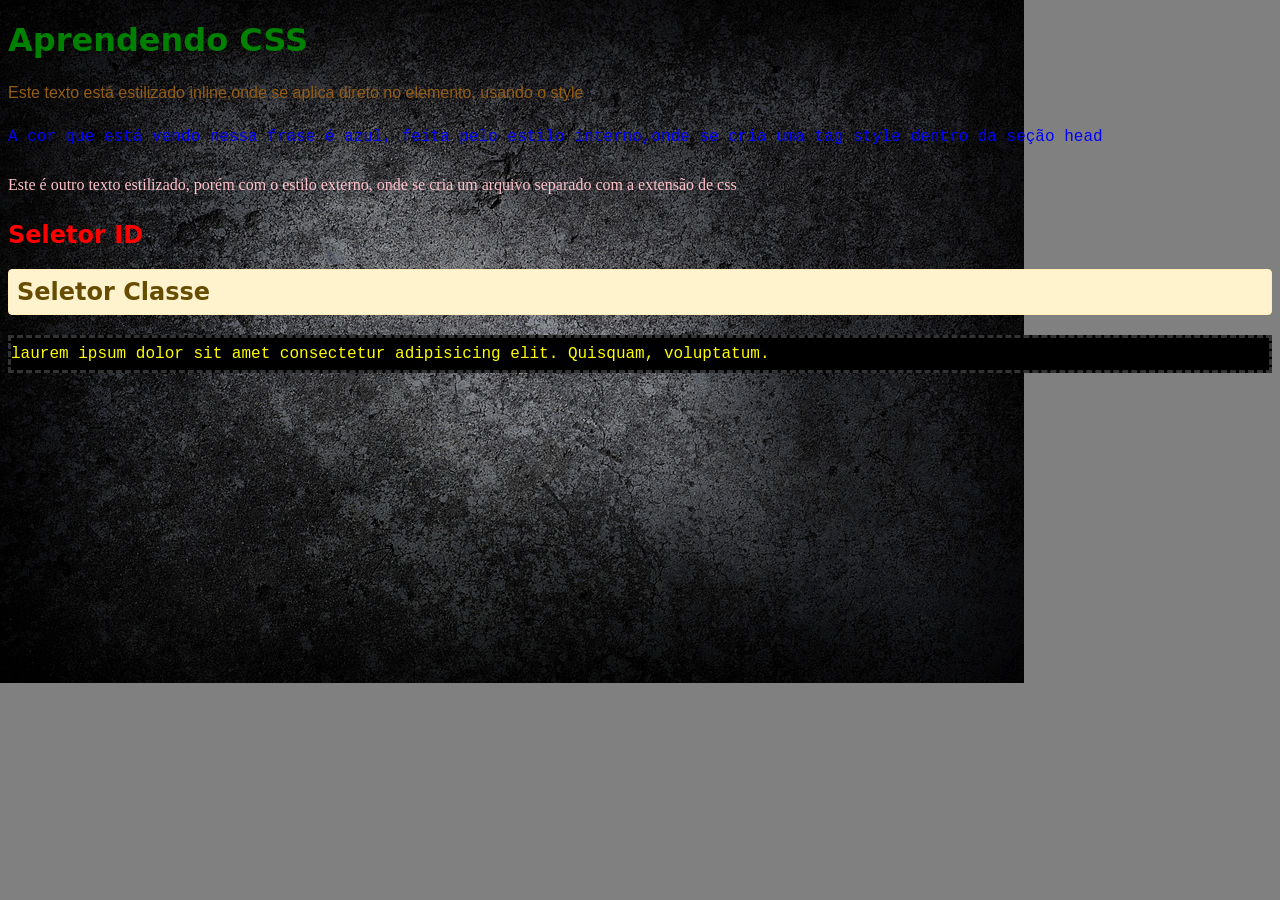
<file: CSS-01/index.html>
<!DOCTYPE html>
<html lang="pt-br">

<head>
    <meta charset="UTF-8">
    <meta name="viewport" content="width=device-width, initial-scale=1.0">
    <title>Trabalhando com CSS</title>
    <style>
        p {
            color: blue;
            line-height: 2.0;
            font-family: courier, monospace;
        }
    </style>
    <link rel="stylesheet" href="style.css">

</head>

<body>
    <h1>Aprendendo CSS</h1>
    <p style="color: rgb(148, 93, 20); line-height: 1.5; font-family: Arial, sans-serif;">Este texto está estilizado
        inline,onde se aplica direto no elemento, usando o style </p>
    <p>A cor que está vendo nessa frase é azul, feita pelo estilo interno,onde se cria uma tag style dentro da seção
        head </p>
    <p class="p">Este é outro texto estilizado, porém com o estilo externo, onde se cria um arquivo separado com a
        extensão de css
    </p>
    <h2 id="subtitulo">Seletor ID</h2>
    <h2 class="aviso">Seletor Classe</h2>


    <p class="caixa3">laurem ipsum dolor sit amet consectetur adipisicing elit. Quisquam, voluptatum.</p>


</body>

</html>
</file>
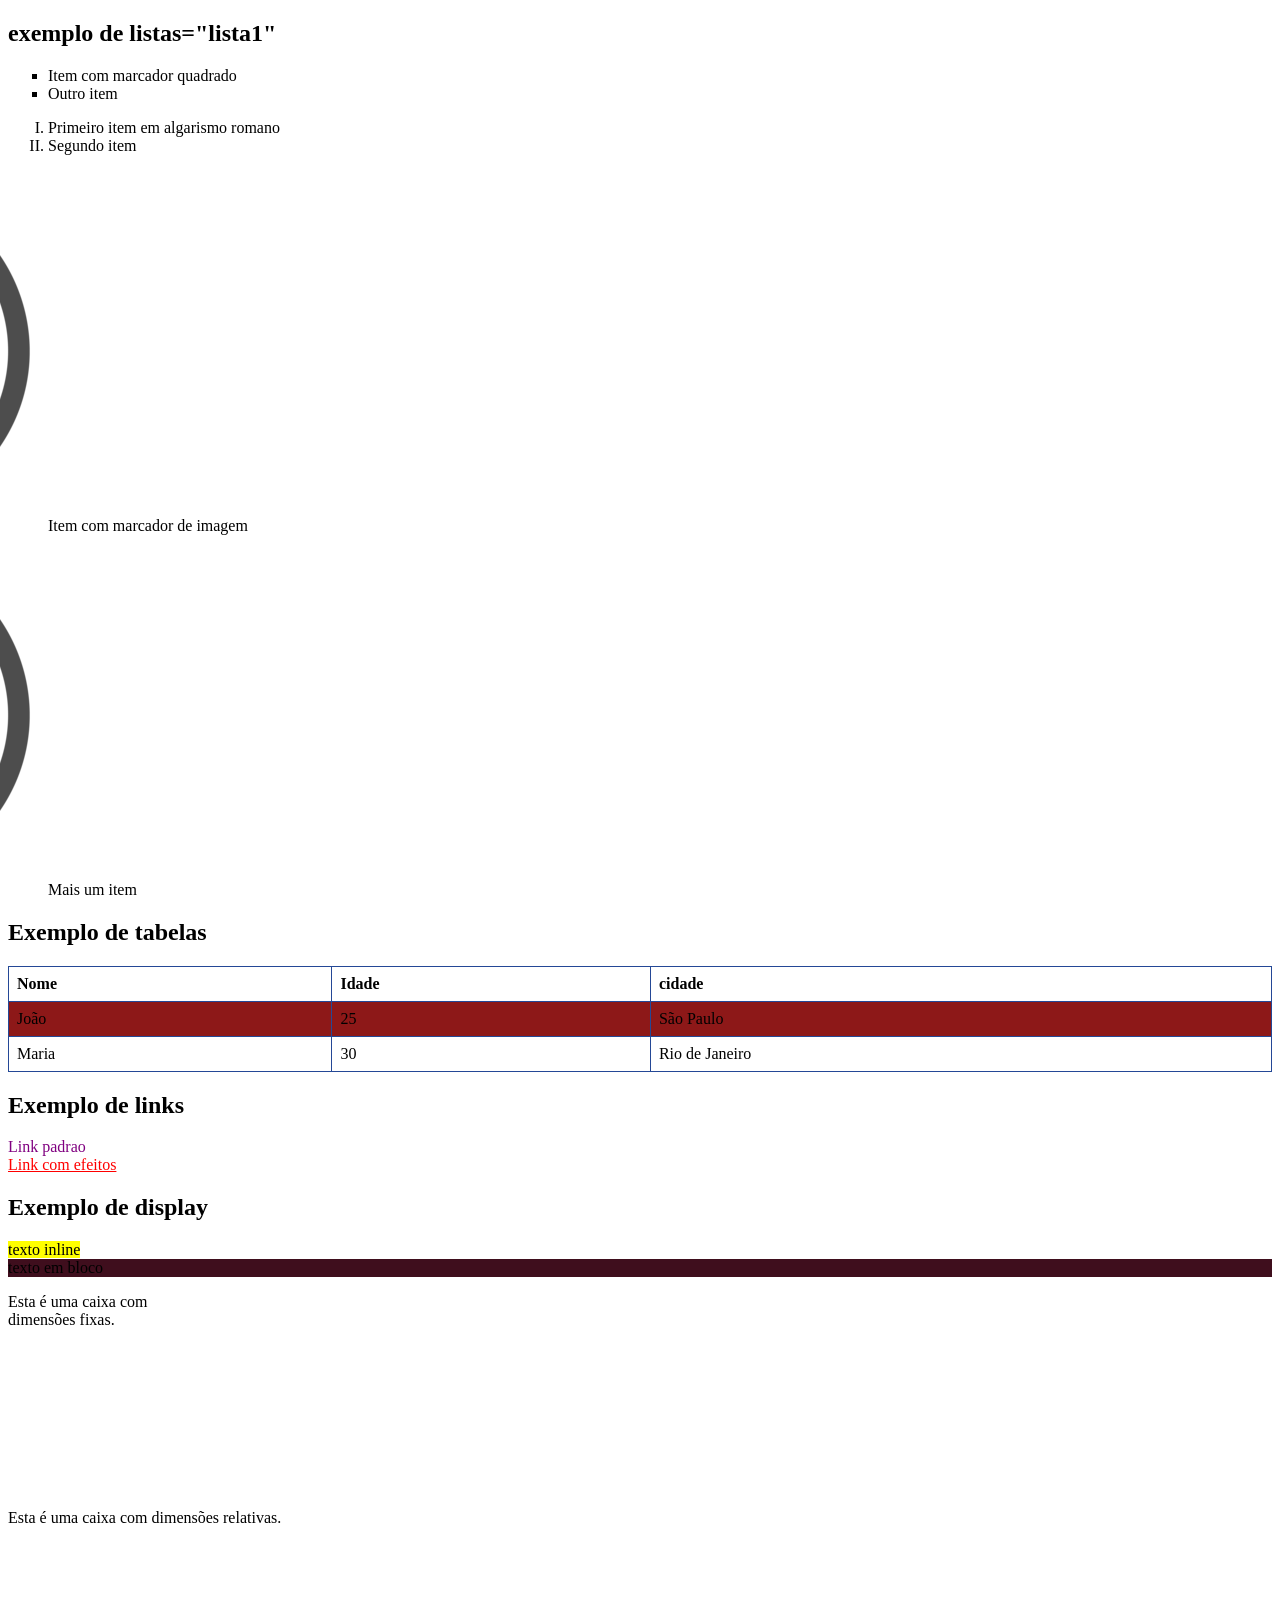
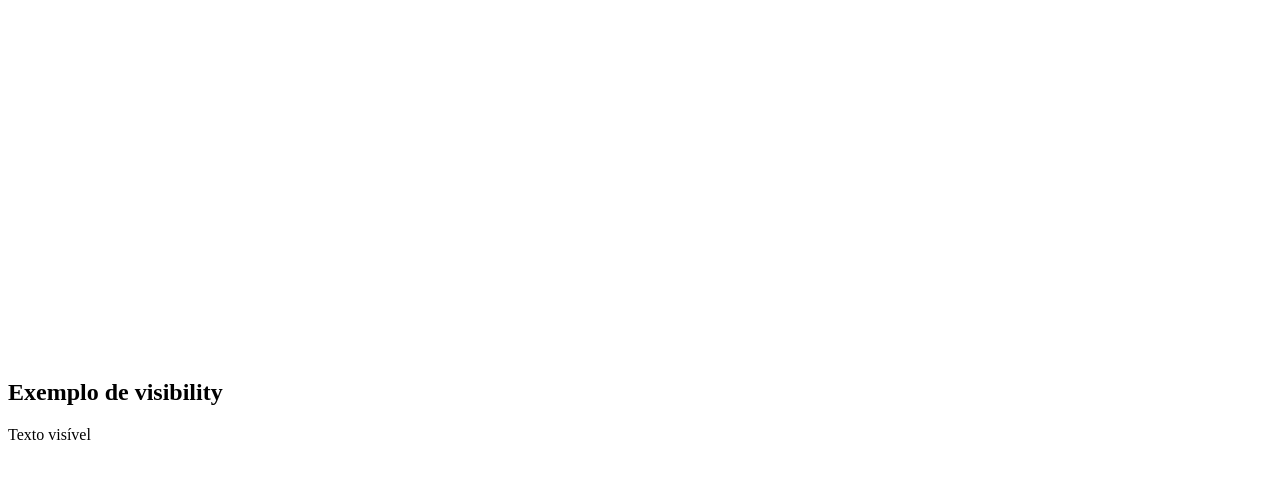
<file: CSS-02/index.html>
<!DOCTYPE html>
<html lang="pt-br">

<head>
    <meta charset="UTF-8">
    <meta name="viewport" content="width=device-width, initial-scale=1.0">
    <title>CSS em listas e tabelas</title>
    <link rel="stylesheet" href="style.css">
</head>

<body>
    <h2>exemplo de listas="lista1"</h2>
    <ul class="lista1">
        <li>Item com marcador quadrado</li>
        <li>Outro item</li>
    </ul>

    <ol class="lista2">
        <li>Primeiro item em algarismo romano</li>
        <li>Segundo item</li>
    </ol>

    <ul class="lista3">
        <li>Item com marcador de imagem</li>
        <li>Mais um item</li>
    </ul>

    <h2>Exemplo de tabelas</h2>
    <table class="tabela">
        <tr>
            <th>Nome</th>
            <th>Idade</th>
            <th>cidade</th>
        </tr>
        <tr>
            <td>João</td>
            <td>25</td>
            <td>São Paulo</td>
        </tr>
        <tr>
            <td>Maria</td>
            <td>30</td>
            <td>Rio de Janeiro</td>
        </tr>
    </table>
    <h2>Exemplo de links</h2>
    <a href="#" class="link1">Link padrao</a><br>
    <a href="#" class="link2">Link com efeitos</a><br>

    <h2>Exemplo de display</h2>
    <span class="ex1">texto inline</span>
    <div class="ex2">texto em bloco </div>
    <p class="caixa1">Esta é uma caixa com dimensões fixas.</p>
    <p class="caixa2">Esta é uma caixa com dimensões relativas.</p>
    <h2>Exemplo de visibility</h2>
    <p class="v1"> Texto visível</p>
    <p class="v2">Texto com visibility</p>
    <p class="v3">Texto com display</p>
    
</body>

</html>
</file>
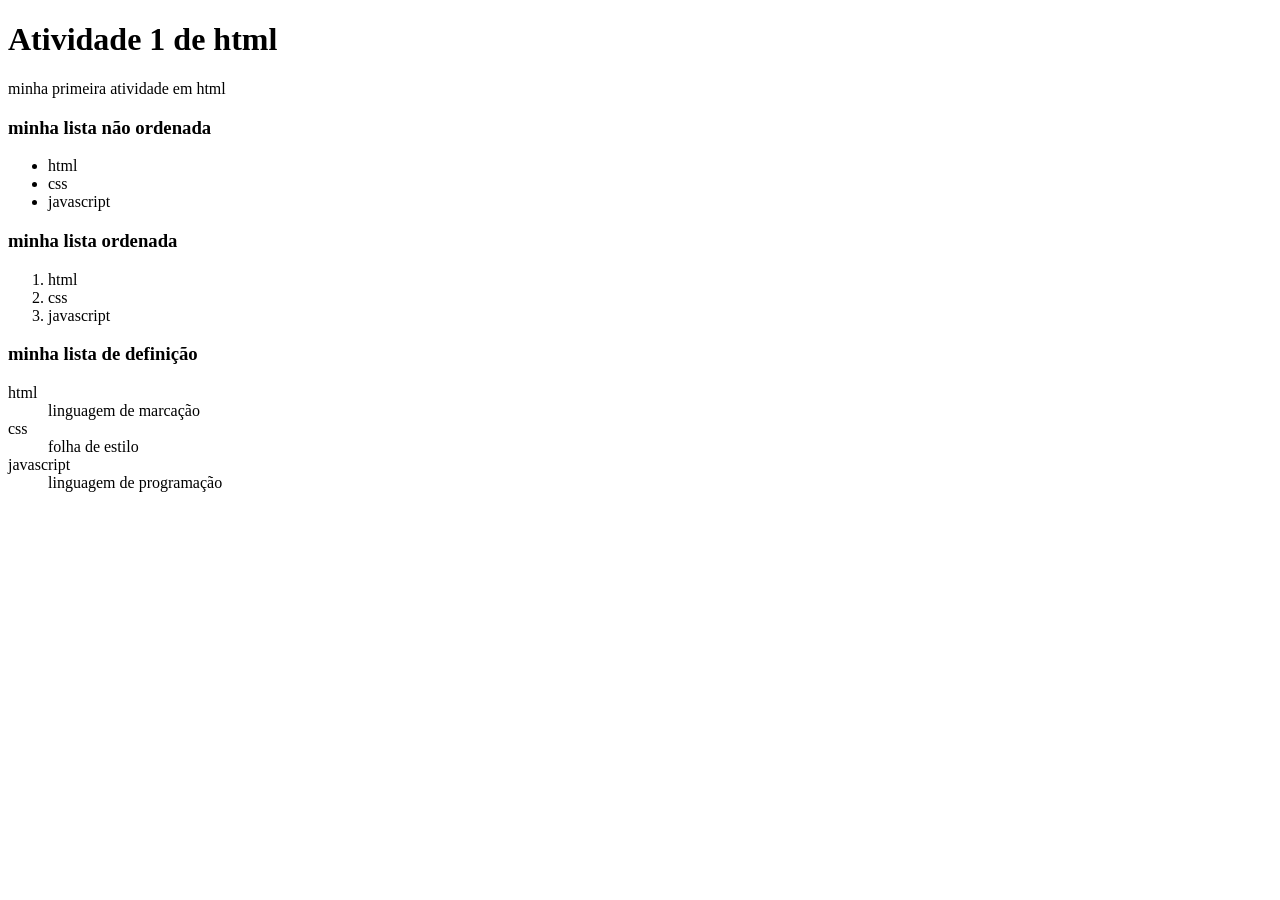
<file: html01/index.html>
<!DOCTYPE html>
<html lang="pt-br">
<head>
    <meta charset="UTF-8">
    <meta name="viewport" content="width=device-width, initial-scale=1.0">
    <title>Document</title>
</head>
<body>
    <h1>Atividade 1 de  html</h1>
    <p> minha primeira atividade em html </p>

<h3>minha lista não ordenada </h2>
    <ul>
    <li>html</li>
    <li>css</li>
    <li>javascript </li>
</ul>
 
<h3>minha lista ordenada </h3>

<ol>
<li> html</li>
<li> css</li>
<li> javascript</li>
 
</ol>

<h3> minha lista de definição </h4>

<dl>
    <dt>html</dt>
    <dd>linguagem de marcação</dd>
    <dt>css</dt>
    <dd>folha de estilo </dd>
    <dt>javascript</dt>
    <dd>linguagem de programação</dd>
</dl>



</body>
</html>
</file>
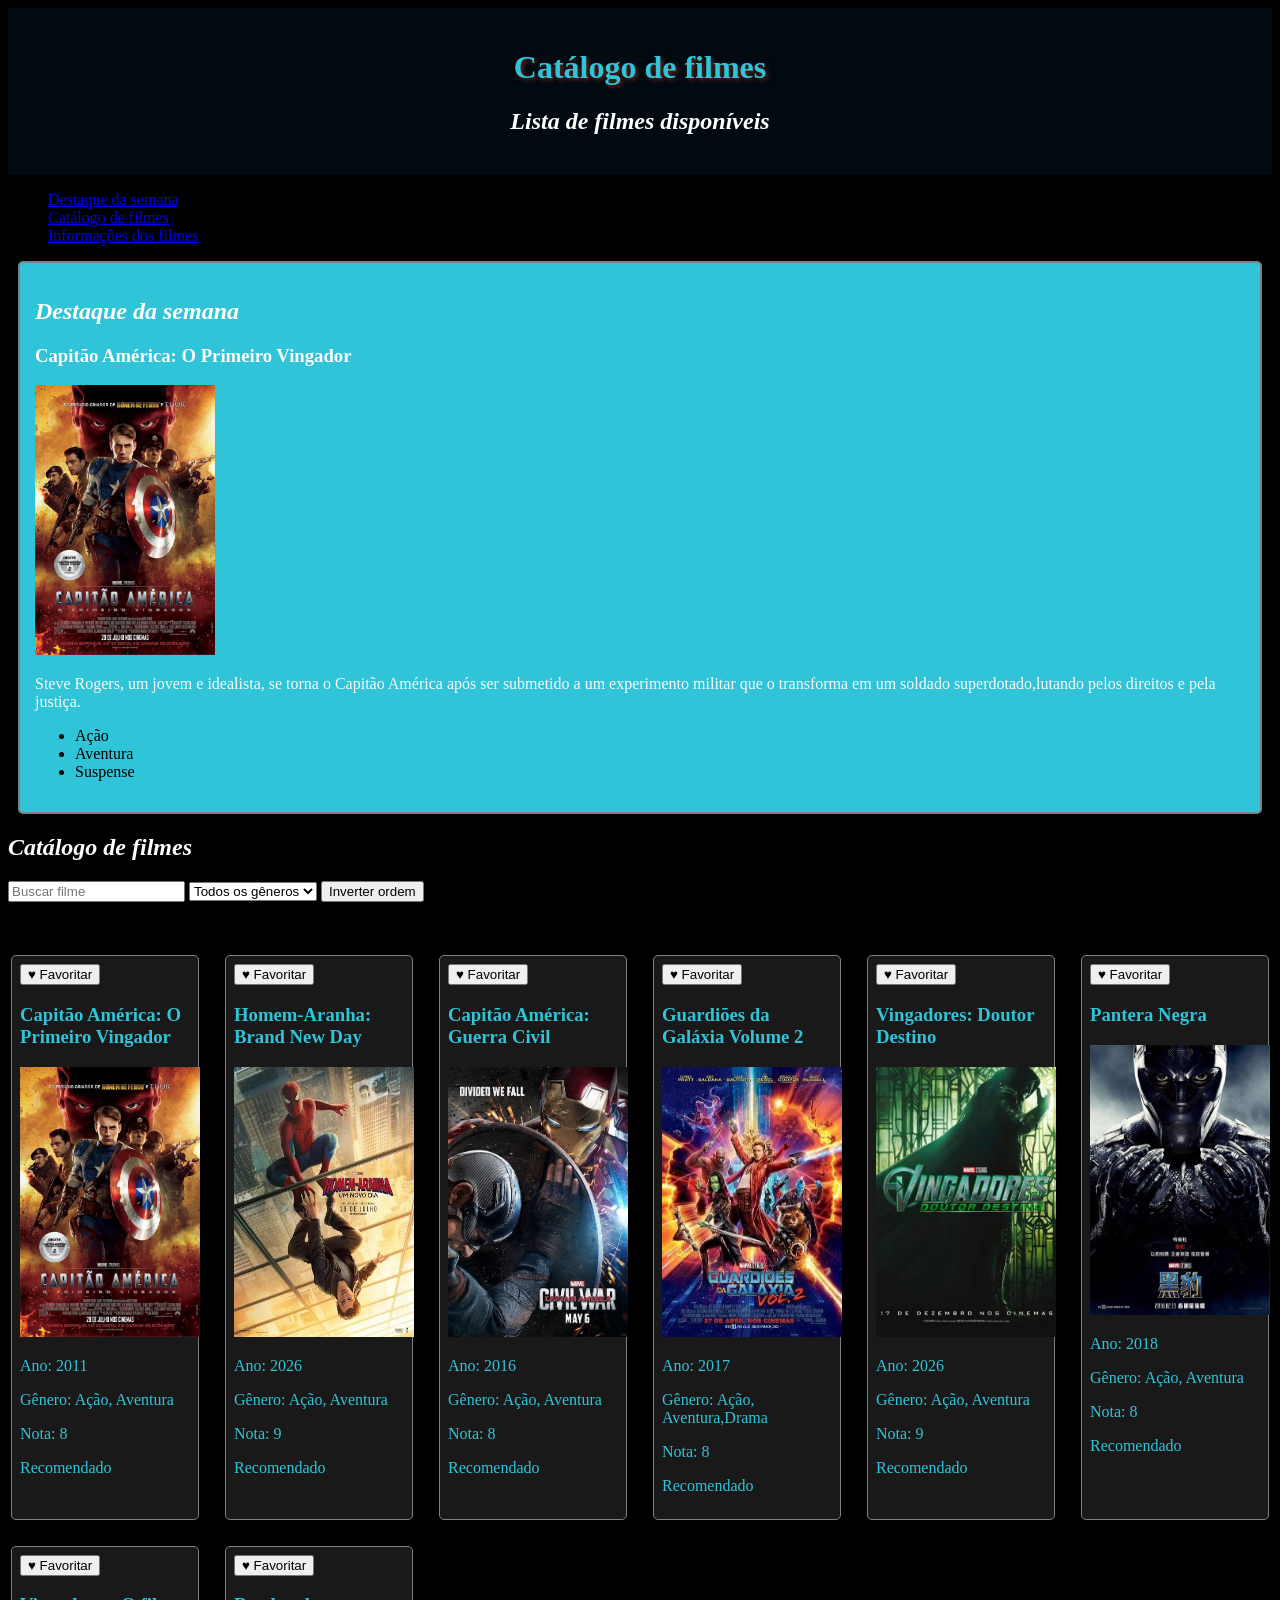
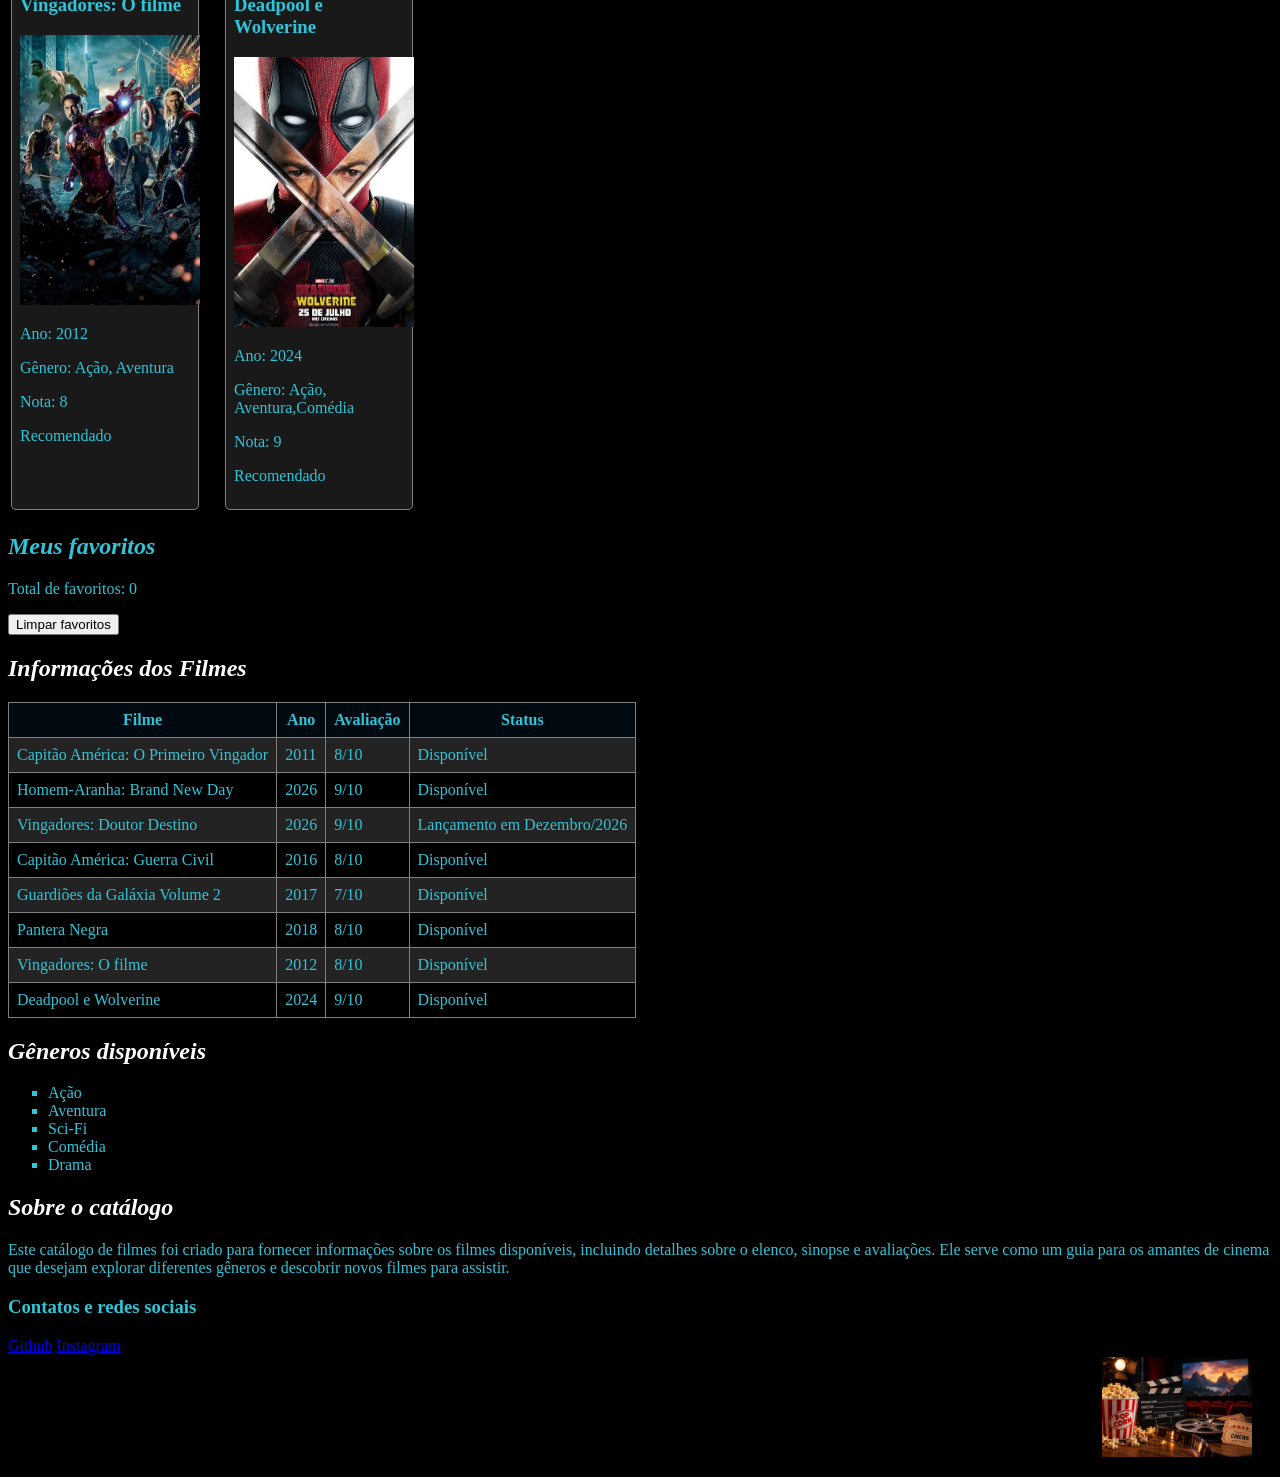
<file: JS1/index.html>
<!DOCTYPE html>
<html lang="pt-br">

<head>
    <meta charset="UTF-8">
    <meta name="viewport" content="width=device-width, initial-scale=1.0">
    <title>catalogo de filmes</title>
    <link rel="stylesheet" href="style.css">
</head>

<body>
    <header>
        <h1>Catálogo de filmes</h1>
        <h2 class="teste-visibilidade">Lista de filmes disponíveis</h2>
    </header>
    <nav>
        <ul>
            <li><a href="#destaque">Destaque da semana</a></li>
            <li><a href="#catalogo">Catálogo de filmes</a></li>
            <li><a href="#informacoes">Informações dos filmes</a></li>
        </ul>
    </nav>
    <section class="destaque" id="destaque">
        <h2 id="titulo-destaque">Destaque da semana</h2>
        <h3 style="color: rgb(249, 251, 253);">Capitão América: O Primeiro Vingador</h3>
        <img class="poster" src="imagens/poster1.jpg" alt="Pôster do Capitão América">
        <p style="color: rgb(250, 247, 247);">Steve Rogers, um jovem e idealista, se torna o Capitão América após ser
            submetido a um
            experimento militar
            que o transforma em um soldado superdotado,lutando pelos direitos e pela justiça.</p>
        <ul>
            <li>Ação</li>
            <li>Aventura</li>
            <li>Suspense</li>
        </ul>

    </section>

    <section id="catalogo">
        <h2>Catálogo de filmes</h2>
        <input type="text" id="busca" placeholder="Buscar filme">
        <select id="filtro-genero">
            <option value="Todos">Todos os gêneros</option>
            <option value="Ação">Ação</option>
            <option value="Aventura">Aventura</option>
            <option value="Comédia">Comédia</option>
            <option value="Drama">Drama</option>
        </select>

        <button id="btn-inverter">Inverter ordem</button>

        <p>Total de filmes: <span id="contador">0</span></p>

        <div class="catalogo"></div>
    </section>
    <section id="area-favoritos">
        <h2 style-color="rgb (48,196,216)" listaFavoritos.innerHTML +=` <li style="color: rgb(48, 196, 216);">Meus favoritos</h2>

        <p style-color="rgb (48,196,216)" : listaFavoritos.innerHTML +=` <li style="color: rgb(48, 196, 216);">Total de favoritos: <span
                id="contador-favoritos">0</span></p>

        <ul id="lista-favoritos"></ul>

        <button id="btn-limpar-favoritos">Limpar favoritos</button>
    </section>
    <section id="informacoes">
        <h2>Informações dos Filmes</h2>
        <table border="1">
            <tr>
                <th> Filme </th>
                <th> Ano </th>
                <th> Avaliação </th>
                <th>Status</th>
            </tr>
            <tr>
                <td> Capitão América: O Primeiro Vingador </td>
                <td> 2011 </td>
                <td> 8/10 </td>
                <td> Disponível </td>
            </tr>
            <tr>
                <td> Homem-Aranha: Brand New Day </td>
                <td> 2026 </td>
                <td> 9/10 </td>
                <td> Disponível </td>
            </tr>
            <tr>
                <td> Vingadores: Doutor Destino </td>
                <td> 2026 </td>
                <td> 9/10 </td>
                <td> Lançamento em Dezembro/2026 </td>
            </tr>
            <tr>
                <td> Capitão América: Guerra Civil </td>
                <td> 2016 </td>
                <td> 8/10 </td>
                <td> Disponível </td>
            </tr>
            <tr>
                <td> Guardiões da Galáxia Volume 2 </td>
                <td> 2017 </td>
                <td> 7/10 </td>
                <td> Disponível </td>
            </tr>
            <tr>
                <td> Pantera Negra </td>
                <td> 2018 </td>
                <td> 8/10 </td>
                <td> Disponível </td>
            </tr>
            <tr>
                <td> Vingadores: O filme </td>
                <td> 2012 </td>
                <td> 8/10 </td>
                <td> Disponível </td>
            </tr>
            <tr>
                <td> Deadpool e Wolverine </td>
                <td> 2024 </td>
                <td> 9/10 </td>
                <td> Disponível </td>
            </tr>
        </table>
    </section>
    <section>
        <h2>Gêneros disponíveis</h2>
        <ul style="color: rgb(48, 196, 216);" class="generos">
            <li>Ação</li>
            <li>Aventura</li>
            <li>Sci-Fi</li>
            <li>Comédia</li>
            <li>Drama</li>
        </ul>
    </section>

    <section id="sobre">

        <h2>Sobre o catálogo</h2>

        <p style="color: rgb(48, 196, 216);">Este catálogo de filmes foi criado para fornecer informações sobre os
            filmes disponíveis, incluindo detalhes sobre o elenco, sinopse e avaliações. Ele serve como um guia para
            os amantes de cinema que desejam explorar diferentes gêneros e descobrir novos filmes para assistir.</p>
        <h3 style="color: rgb(48, 196, 216);">Contatos e redes sociais</h3>

        <a class="social" href="https://github.com/hichas23">Github</a>
        <a class="social" href="https://www.instagram.com/hicham_ma23">Instagram</a>

        <img class="imagem-sobre" src="imagens/cinemacss.png" alt="tela de cinema com pipoca e balde de refrigerante">
    </section>
    <script src="script.js"></script>
</body>

</html>
</file>
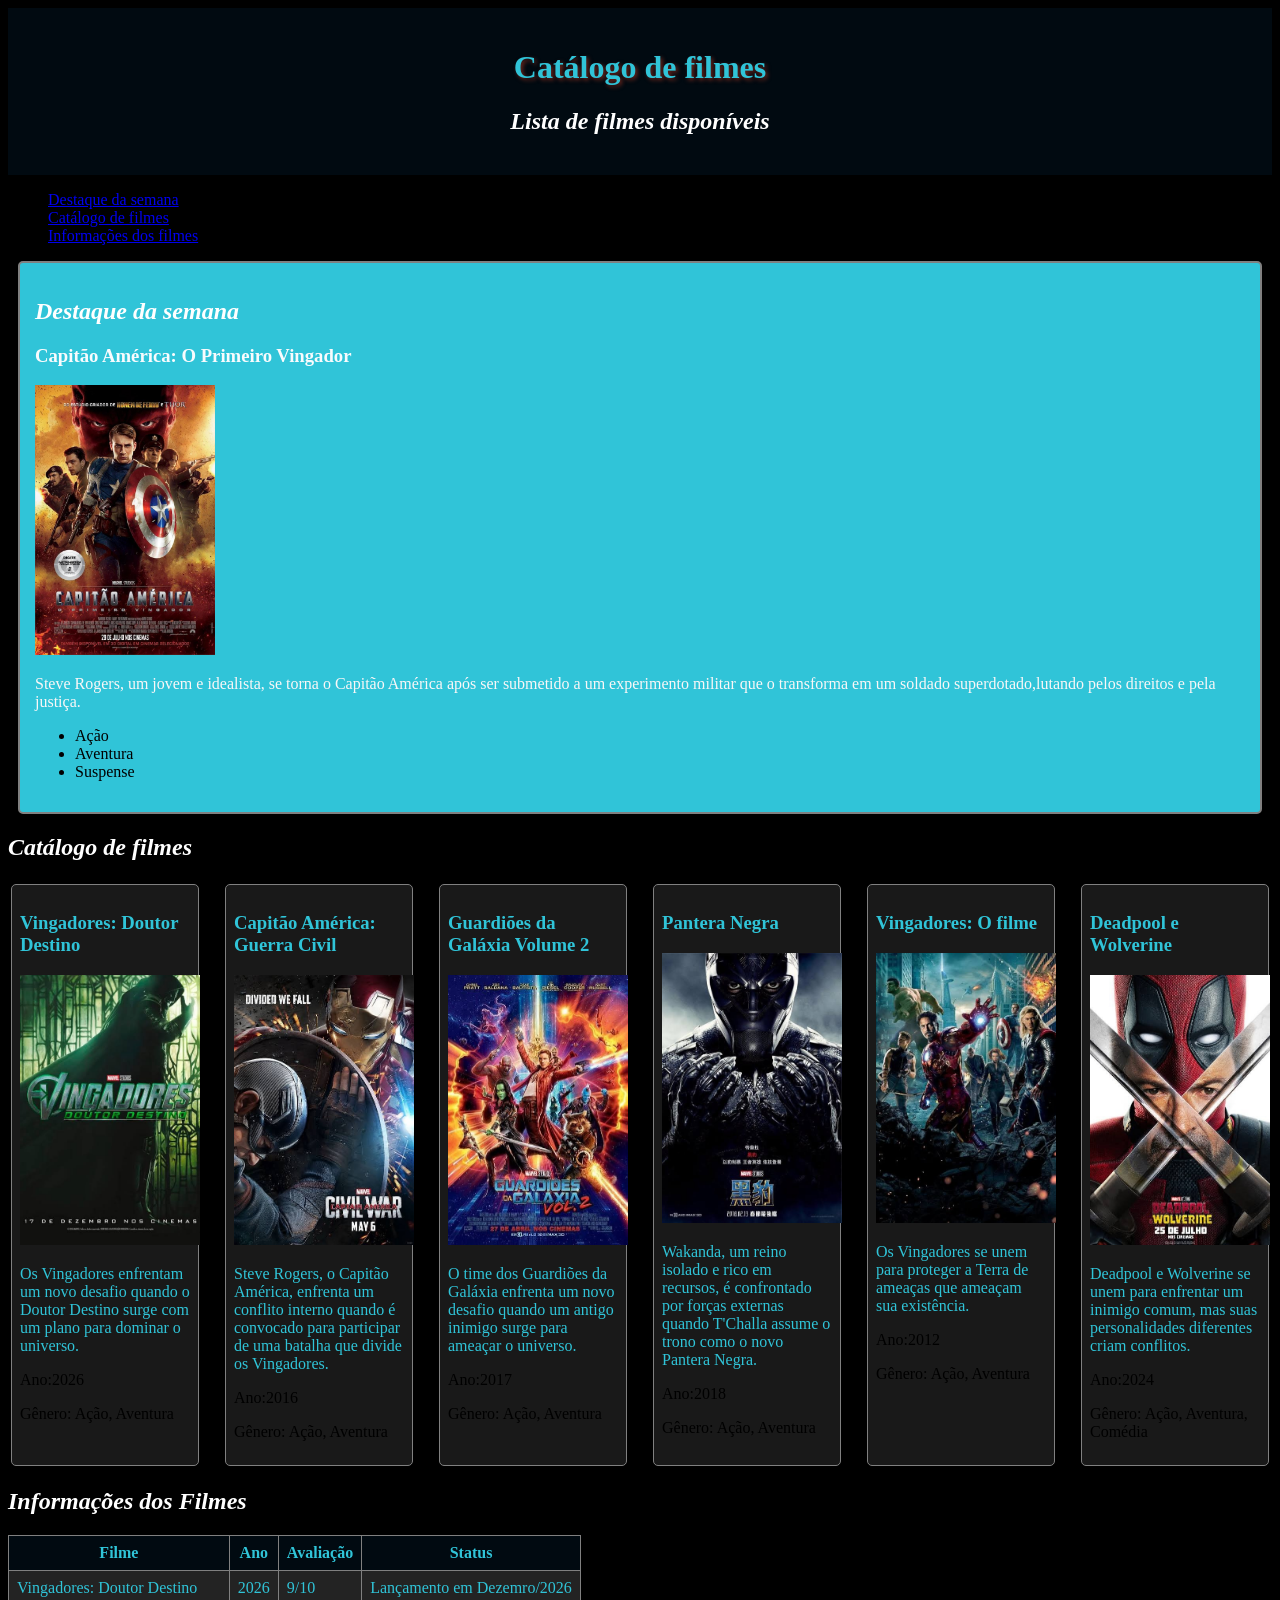
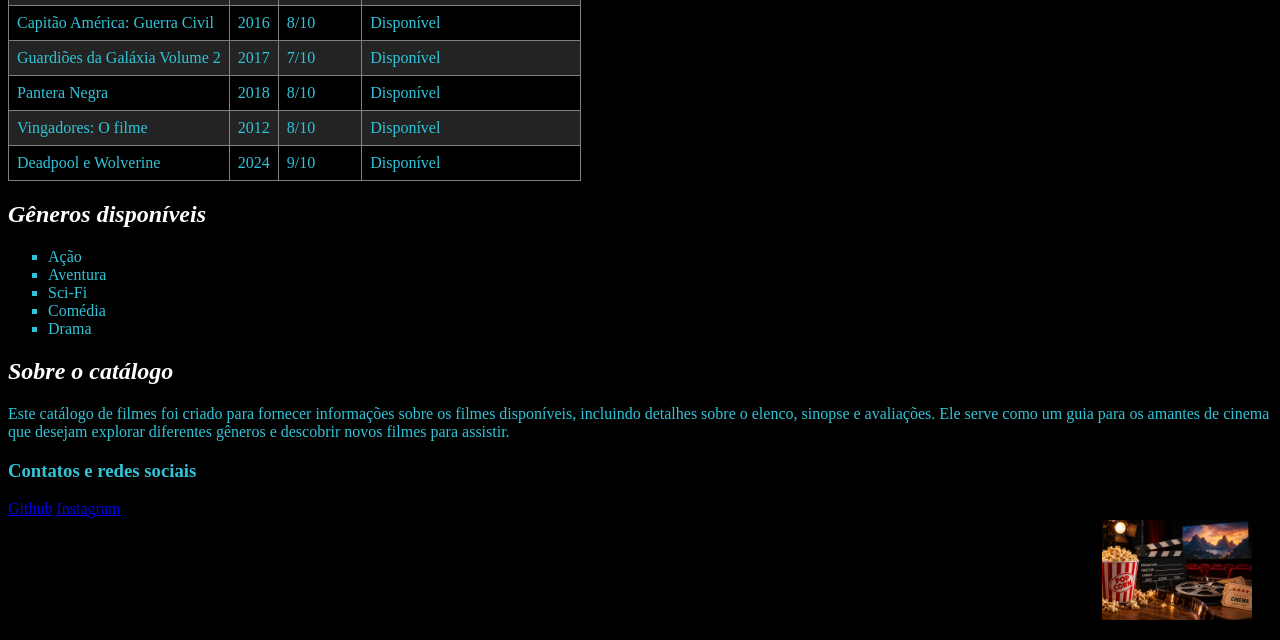
<file: CSS-02/catálogo/index.html>
<!DOCTYPE html>
<html lang="pt-br">

<head>
    <meta charset="UTF-8">
    <meta name="viewport" content="width=device-width, initial-scale=1.0">
    <title>catalogo de filmes</title>
    <link rel="stylesheet" href="style.css">
</head>

<body>
    <header>
        <h1>Catálogo de filmes</h1>
        <h2 class="teste-visibilidade">Lista de filmes disponíveis</h2>
    </header>
    <nav>
        <ul>
            <li><a href="#destaque">Destaque da semana</a></li>
            <li><a href="#catalogo">Catálogo de filmes</a></li>
            <li><a href="#informacoes">Informações dos filmes</a></li>
        </ul>
    </nav>
    <section class="destaque" id="destaque">
        <h2>Destaque da semana</h2>
        <h3 style="color: rgb(249, 251, 253);">Capitão América: O Primeiro Vingador</h3>
        <img class="poster" src="imagens/poster1.jpg" alt="Pôster do Capitão América">
        <p style="color: rgb(250, 247, 247);">Steve Rogers, um jovem e idealista, se torna o Capitão América após ser
            submetido a um
            experimento militar
            que o transforma em um soldado superdotado,lutando pelos direitos e pela justiça.</p>
        <ul>
            <li>Ação</li>
            <li>Aventura</li>
            <li>Suspense</li>
        </ul>

    </section>

    <section id="catalogo">

        <h2>Catálogo de filmes</h2>
        <div class="catalogo">
            <div class="filme">
                <h3>
                    <a href="https://www.adorocinema.com/filmes/filme-269068/">Vingadores: Doutor Destino</a>
                </h3>
                <img class="poster" src="imagens/poster4.jpg" alt="Pôster do Vingadores Doutor Destino ">
                <p style="color: rgb(48, 196, 216)">Os Vingadores enfrentam um novo desafio quando o Doutor Destino
                    surge
                    com um plano para dominar o
                    universo.</p>
                    <p>Ano:2026</p>
                    <p>Gênero: Ação, Aventura</p>
            </div>
            <div class="filme">
                <h3>
                    <a href="https://www.adorocinema.com/filmes/filme-215143/">Capitão América: Guerra Civil</a>
                </h3>
                <img class="poster" src="imagens/poster2.jpg" alt="Pôster do Capitão América">
                <p style="color: rgb(48, 196, 216);">Steve Rogers, o Capitão América, enfrenta um conflito interno
                    quando é convocado para participar de
                    uma batalha que divide os Vingadores.</p>
                    <p>Ano:2016</p>
                    <p>Gênero: Ação, Aventura</p>
            </div>
            <div class="filme">
                <h3>
                    <a href="https://www.adorocinema.com/filmes/filme-226995/">Guardiões da Galáxia Volume 2</a>
                </h3>
                <img class="poster" src="imagens/poster3.jpg" alt="Pôster do Guardiões da Galáxia Volume 2">
                <p style="color: rgb(48, 196, 216);">O time dos Guardiões da Galáxia enfrenta um novo desafio quando um
                    antigo inimigo surge para ameaçar
                    o universo.</p>
                    <p>Ano:2017</p>
                    <p>Gênero: Ação, Aventura</p>
            </div>
            <div class="filme">
                <h3>
                    <a href="https://www.adorocinema.com/filmes/filme-130336/">Pantera Negra</a>
                </h3>
                <img class="poster" src="imagens/poster5.jpg" alt="Pôster do Pantera Negra">
                <p style="color: rgb(48, 196, 216);">Wakanda, um reino isolado e rico em recursos, é confrontado por
                    forças externas quando T'Challa
                    assume o trono como o novo Pantera Negra.</p>
                    <p>Ano:2018</p>
                    <p>Gênero: Ação, Aventura</p>
            </div>
            <div class="filme">
                <h3>
                    <a href="https://www.adorocinema.com/filmes/filme-130440/">Vingadores: O filme</a>
                </h3>
                <img class="poster" src="imagens/poster6.jpg" alt="Pôster do Vingadores: O filme">
                <p style="color: rgb(48, 196, 216);">Os Vingadores se unem para proteger a Terra de ameaças que ameaçam
                    sua existência.</p>
                    <p>Ano:2012</p>
                    <p>Gênero: Ação, Aventura</p>
            </div>
            <div class="filme">
                <h3>
                    <a href="https://www.adorocinema.com/filmes/filme-251633/">Deadpool e Wolverine</a>
                </h3>
                <img class="poster" src="imagens/poster7.jpg" alt="Pôster do Deadpool e Wolverine">
                <p style="color: rgb(48, 196, 216);">Deadpool e Wolverine se unem para enfrentar um inimigo comum, mas
                    suas personalidades diferentes
                    criam conflitos.</p>
                    <p>Ano:2024</p>
                    <p>Gênero: Ação, Aventura, Comédia</p>
            </div>
        </div>
    </section>
    <section id="informacoes">
        <h2>Informações dos Filmes</h2>
        <table border="1">
            <tr>
                <th> Filme </th>
                <th> Ano </th>
                <th> Avaliação </th>
                <th>Status</th>
            </tr>
            <tr>
                <td> Vingadores: Doutor Destino </td>
                <td> 2026 </td>
                <td> 9/10 </td>
                <td> Lançamento em Dezemro/2026 </td>
            </tr>
            <tr>
                <td> Capitão América: Guerra Civil </td>
                <td> 2016 </td>
                <td> 8/10 </td>
                <td> Disponível </td>
            </tr>
            <tr>
                <td> Guardiões da Galáxia Volume 2 </td>
                <td> 2017 </td>
                <td> 7/10 </td>
                <td> Disponível </td>
            </tr>
            <tr>
                <td> Pantera Negra </td>
                <td> 2018 </td>
                <td> 8/10 </td>
                <td> Disponível </td>
            </tr>
            <tr>
                <td> Vingadores: O filme </td>
                <td> 2012 </td>
                <td> 8/10 </td>
                <td> Disponível </td>
            </tr>
            <tr>
                <td> Deadpool e Wolverine </td>
                <td> 2024 </td>
                <td> 9/10 </td>
                <td> Disponível </td>
            </tr>
        </table>
    </section>
    <section>
        <h2>Gêneros disponíveis</h2>
        <ul style="color: rgb(48, 196, 216);" class="generos">
            <li>Ação</li>
            <li>Aventura</li>
            <li>Sci-Fi</li>
            <li>Comédia</li>
            <li>Drama</li>
        </ul>
    </section>

    <section id="sobre">
        <h2>Sobre o catálogo</h2>
        <p style="color: rgb(48, 196, 216);">Este catálogo de filmes foi criado para fornecer informações sobre os
            filmes disponíveis, incluindo detalhes sobre o elenco, sinopse e avaliações. Ele serve como um guia para
            os amantes de cinema que desejam explorar diferentes gêneros e descobrir novos filmes para assistir.</p>
        <h3 style="color: rgb(48, 196, 216);">Contatos e redes sociais</h3>
        <a class="social" href="https://github.com/hichas23">Github</a>
        <a class="social" href="https://www.instagram.com/hicham_ma23">Instagram</a>

        <img class="imagem-sobre" src="imagens/cinemacss.png" alt="tela de cinema com pipoca e balde de refrigerante">
    </section>
</body>

</html>
</file>
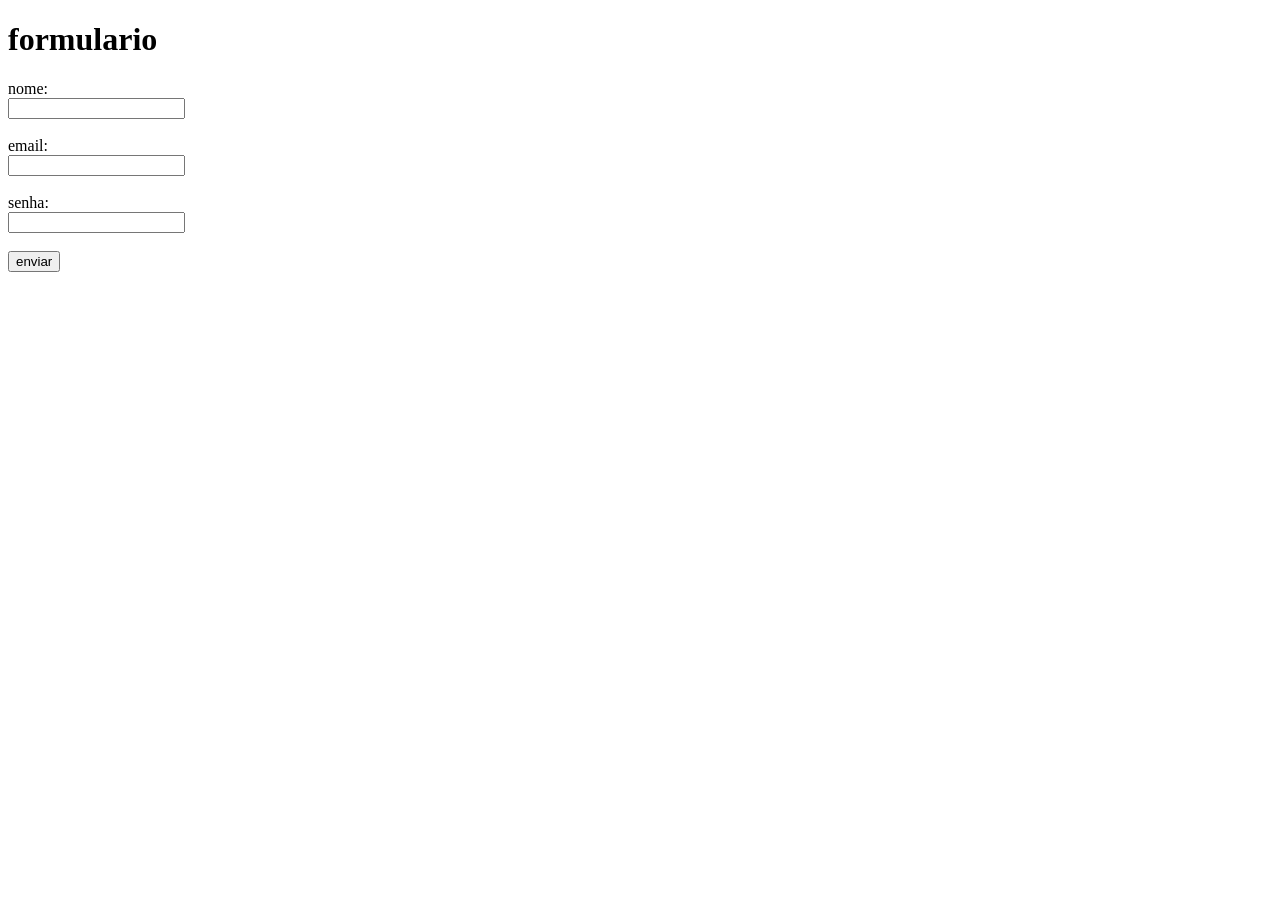
<file: html02/formulário.html>
<!DOCTYPE html>
<html lang="pt-br">
<head>
    <meta charset="UTF-8">
    <meta name="viewport" content="width=device-width, initial-scale=1.0">
    <title>formulário atividade 1 </title>
</head>
<body>
    <h1> formulario </h1>
  <form action="#" method="post">
    <label for="nome">nome:</label><br>
    <input type="text" name="nome" id="nome"><br><br>
   
    <label for="email">email:</label><br>
    <input type="email" name="email" id="email" ><br><br>
   
    <label for="senha">senha:</label><br>
    <input type="password" name="senha" id="senha" ><br><br>
 
   
    <input type="submit" value="enviar">
</body>
</html>
</file>
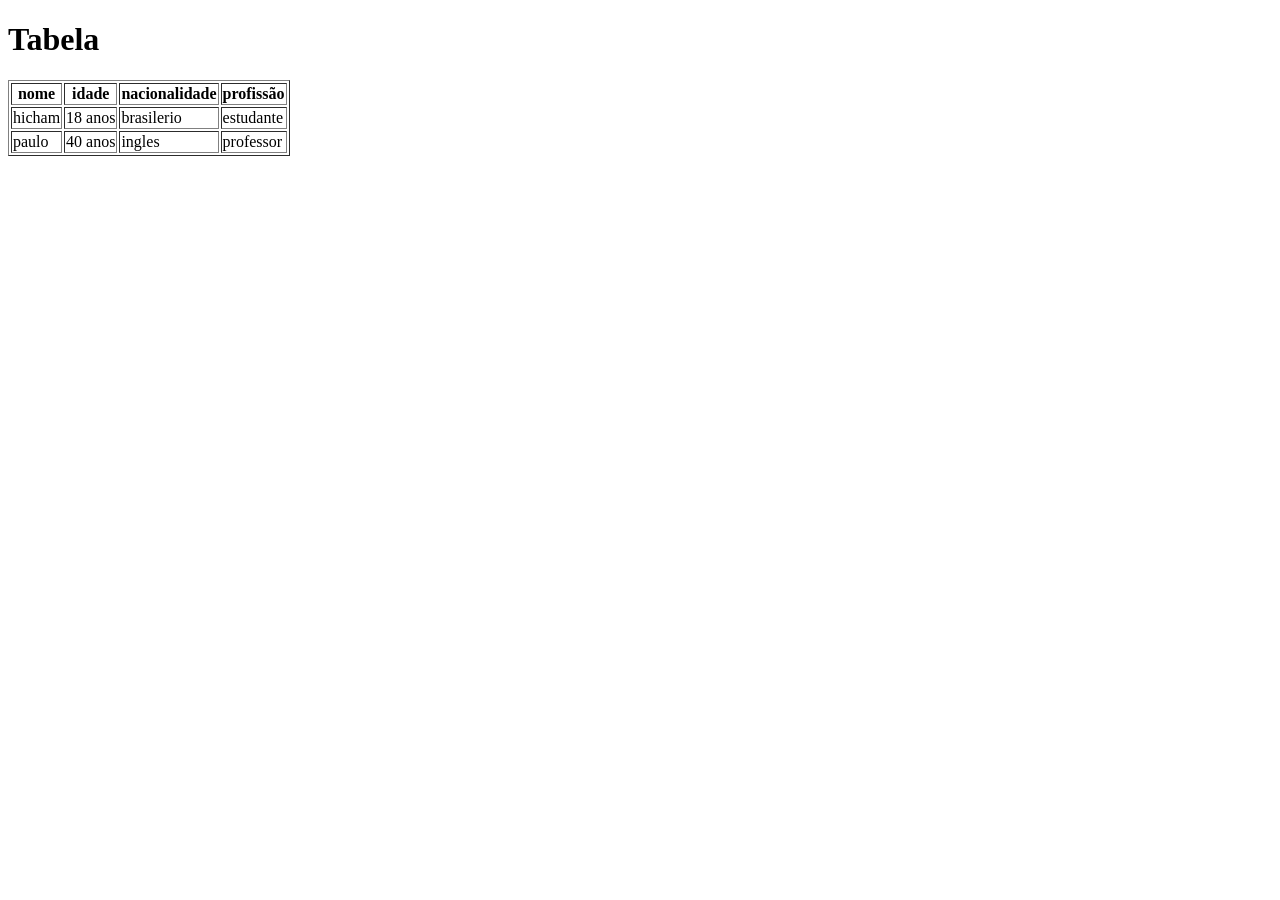
<file: html02/tabela.html>
<!DOCTYPE html>
<html lang="pt-br">
<head>
    <meta charset="UTF-8">
    <meta name="viewport" content="width=device-width, initial-scale=1.0">
    <title>tabela atividade 1 </title>
</head>
<body>
    <h1> Tabela</h1>
    <table border="1">
    <tr> 
        <th> nome </th>
        <th>idade</th>
        <th>nacionalidade</th>
        <th>profissão</th>
    </tr>
    <tr>
        <td>hicham</td>
        <td>18 anos</td>
        <td>brasilerio</td>
        <td>estudante </td>
    </tr>
     
    <tr>
        <td>paulo</td>
        <td>40 anos </td>
        <td> ingles</td>
        <td>professor</td>
     </tr>
</table>

</body>
</html>
</file>
<file: CSS-01/style.css>
body {
      background-color: grey;
      background-image: url("back01.jpg");
      background-repeat: no-repeat;
      font-family: system-ui;

      h1 {
          color: green;
      }

      .p {
          color: pink;

          font-family: lucida console;
      }

  }


  #subtitulo {
      color: red;
      font-weight: bold;
  }

  .aviso {
      background: #fff3cd;
      color: #664d03;
      padding: 8px;
      border: 1px solid #ffeeba;
      border-radius: 4px;
  

      
  }

  .caixa3 {
    color:yellow;
    background-color: black;
border-width: 3px;
border-style: dashed;
border-color: #333;
}
</file>
<file: CSS-02/style.css>
.lista1 {
    list-style-type: square;
}

.lista2 {
    list-style-type: upper-roman;
}

.lista3 {
    list-style-image: url("listacss1.png");

}

.tabela {
    border-collapse: collapse;
    width: 100%;

}

.tabela th,
.tabela td {
    border: 1px solid #244896;
    padding: 8px;
    text-align: left;
}

.tabela tr:nth-child(even) {
    background-color: #8d1818;
}

.link1 {
    color: purple;
    text-decoration: none;
}

.link2 {
    color: red;
    text-decoration: underline;
}

.link2:hover {
    color: red;
    text-decoration: none;
}

.link2:visited {
    color: blue;
}

.link2:active {
    color: orange;

}

.ex1 {
    display: inline;
    background: yellow;
}

.ex2 {
    display: block;
    background: rgb(63, 14, 29);
}

.v1 {
    visibility: visible;
}

.v2 {
    visibility: hidden;
}

.v3 {
    display: none;
}
.caixa1{
    width:200px;
    height:200px;
}
.caixa2{
    font: size 1.5rem;
    height:50vh;
}
</file>
<file: JS1/style.css>
header {
    background-color: rgb(1, 10, 17);
    padding: 20px;
    text-align: center;
}

h1 {
    color: rgb(48, 196, 216);
    text-shadow: 2px 2px 4px rgba(226, 67, 39, 0.5);
}

.filme h3 a {
    color: rgb(48, 196, 216);
    text-decoration: none;
}

.filme h3 a:hover {
    text-decoration: underline;
}

h2 {
    font-style: italic;
    color: white;
}

.destaque {
    border: 2px solid gray;
    border-radius: 5px;
    padding: 15px;
    margin: 10px;
    background-color: rgb(48, 196, 216);
}

.poster {
    width: 180px;
    height: 270px;
}

body {
    background-color: black;

}

.filme {
    border: 1px solid grey;
    background-color: rgb(25, 25, 25);
    border-radius: 5px;
    padding: 8px;
    margin: 3px;

}

.catalogo {
    display: grid;
    grid-template-columns: repeat(auto-fit, minmax(180px, 1fr));
    gap: 20px;
}

table {
    color: rgb(48, 196, 216);
    border-collapse: collapse;
}

th, td {
    padding: 8px;
}

th {
    background-color: rgb(1, 10, 17);
}

tr:nth-child(even) {
    background-color: rgb(35, 35, 35);
}

.social:hover {
    color: rgb(14, 235, 25);
    text-decoration: none;
    padding: 8px;
}

.imagem-sobre {
    float: right;
    width: 150px;
    margin: 20px;
}

.social:focus {
    color: darkred;
    outline: 2px solid darkred;
}

.generos {
    list-style-type: square;
}
.teste-visibilidade {
    visibility: visible;
}
</file>
<file: CSS-02/catálogo/style.css>
header {
    background-color: rgb(1, 10, 17);
    padding: 20px;
    text-align: center;
}

h1 {
    color: rgb(48, 196, 216);
    text-shadow: 2px 2px 4px rgba(226, 67, 39, 0.5);
}

.filme h3 a {
    color: rgb(48, 196, 216);
    text-decoration: none;
}

.filme h3 a:hover {
    text-decoration: underline;
}

h2 {
    font-style: italic;
    color: white;
}

.destaque {
    border: 2px solid gray;
    border-radius: 5px;
    padding: 15px;
    margin: 10px;
    background-color: rgb(48, 196, 216);
}

.poster {
    width: 180px;
    height: 270px;
}

body {
    background-color: black;

}

.filme {
    border: 1px solid grey;
    background-color: rgb(25, 25, 25);
    border-radius: 5px;
    padding: 8px;
    margin: 3px;

}

.catalogo {
    display: grid;
    grid-template-columns: repeat(auto-fit, minmax(180px, 1fr));
    gap: 20px;
}

table {
    color: rgb(48, 196, 216);
    border-collapse: collapse;
}

th, td {
    padding: 8px;
}

th {
    background-color: rgb(1, 10, 17);
}

tr:nth-child(even) {
    background-color: rgb(35, 35, 35);
}

.social:hover {
    color: rgb(14, 235, 25);
    text-decoration: none;
    padding: 8px;
}

.imagem-sobre {
    float: right;
    width: 150px;
    margin: 20px;
}

.social:focus {
    color: darkred;
    outline: 2px solid darkred;
}

.generos {
    list-style-type: square;
}
.teste-visibilidade {
    visibility: visible;
}
</file>
